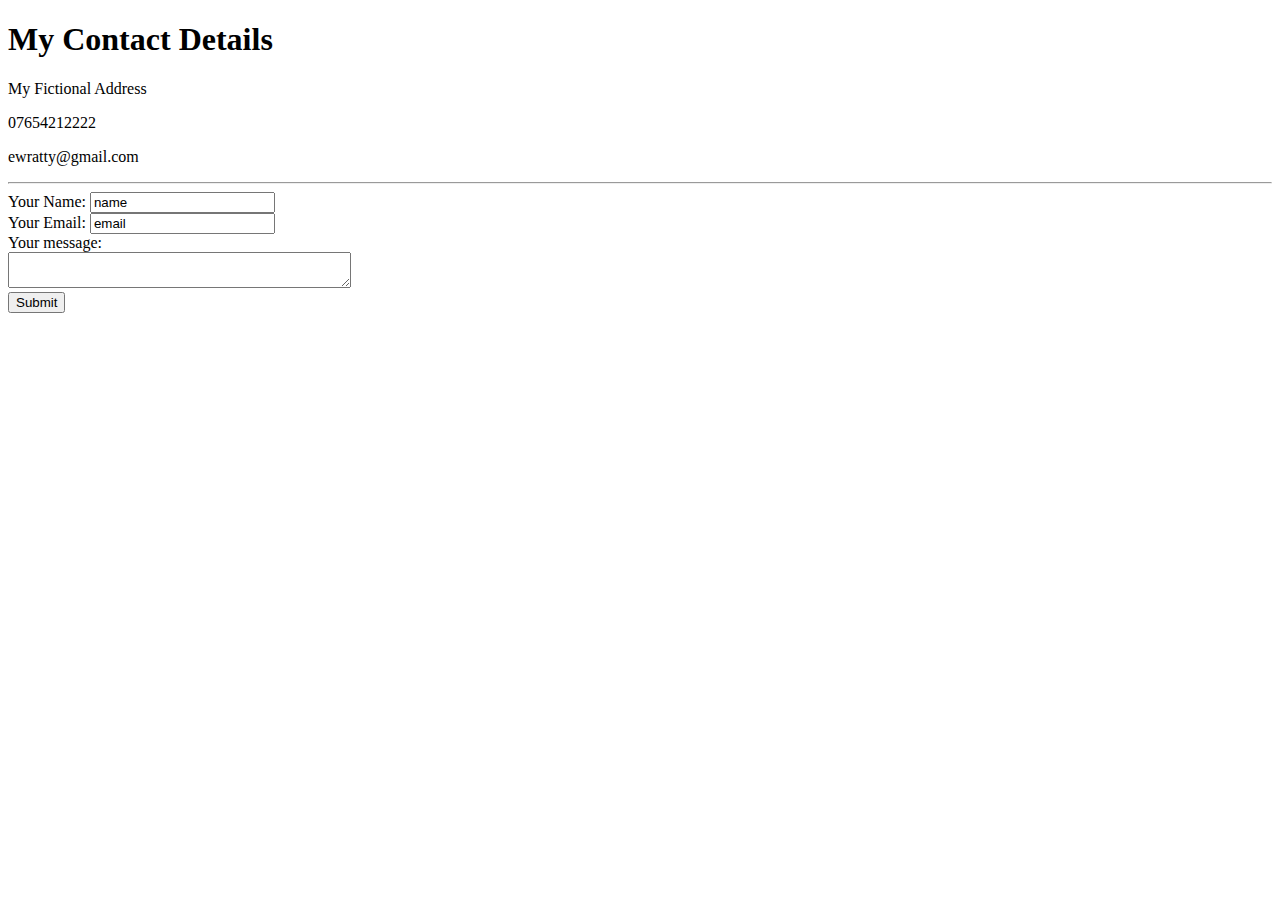
<file: HTML_SITE/contact-me.html>
<!DOCTYPE html>
<html>
   <head>
      <meta charset="utf-8">
      <title>Contact Me</title>
   </head>
   <body>
      <h1>My Contact Details</h1>
      <p>My Fictional Address</p>
      <p>07654212222</p>
      <p>ewratty@gmail.com</p>
   <hr>
   <form action="mailto:jenny-tech@outlook.com" method="post" enctype="text/plain">
       <label>Your Name:</label>
       <input type="text" name="name" value="name"><br>
       <label>Your Email:</label>
       <input type="email" name="email" value="email"><br>
       <label>Your message:</label><br>
       <textarea name="message" row="10" cols="40"></textarea><br>
       <input type="submit" name="">
	</form>
   </body>
</html>
</file>
